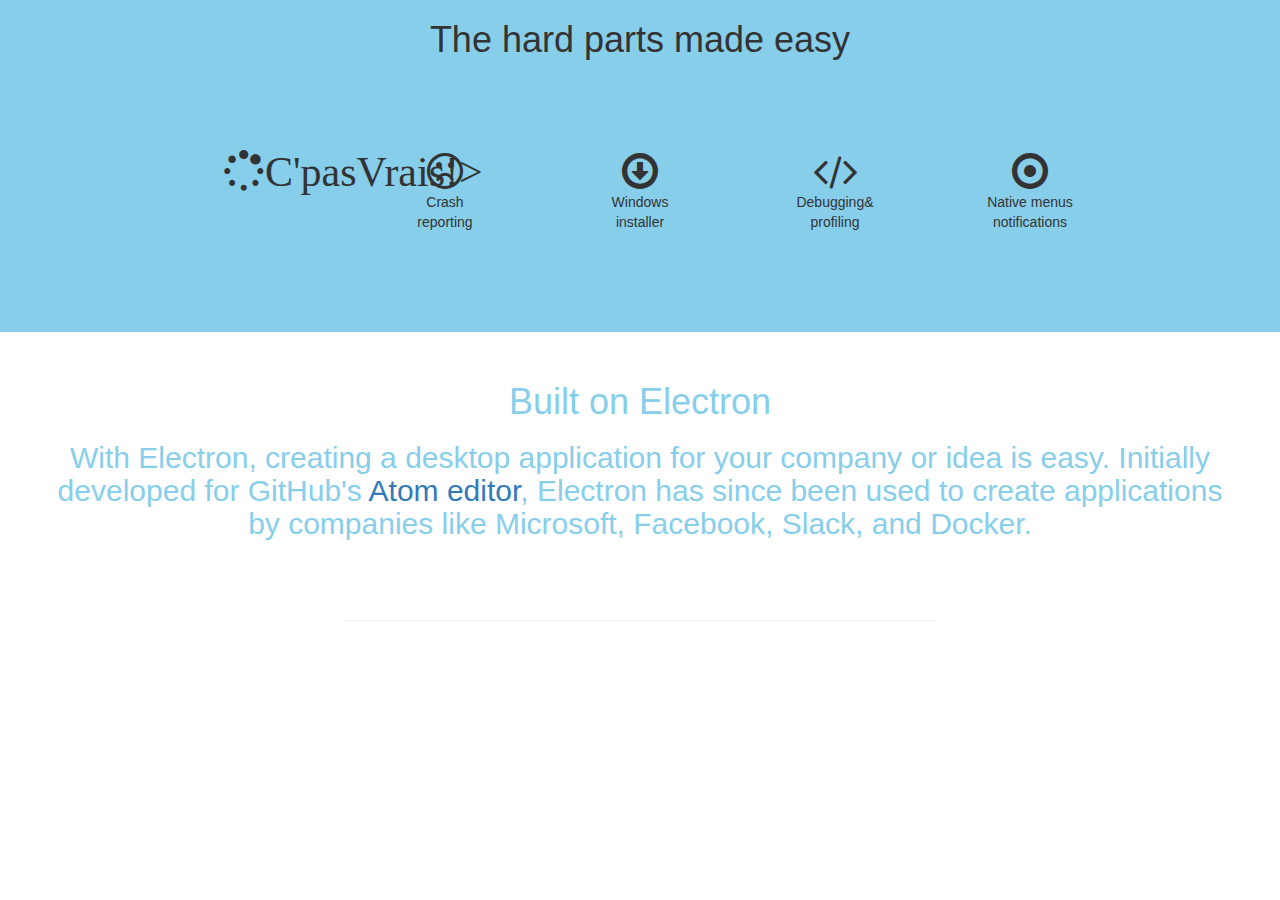
<file: Teamwork/Tarek-index.html>
<!DOCTYPE html>
<html>

<head>
  <meta charset="utf-8">
  <title>Electron</title>
  <link href="css/bootstrap.min.css" rel="stylesheet">
  <link rel="stylesheet" href="https://maxcdn.bootstrapcdn.com/font-awesome/4.6.1/css/font-awesome.min.css">
  <style media="screen">

    .container-fluid {
      background-color: skyblue;
    }

    hr {
      width: 50%;
      color: grey;
    }
  </style>
</head>

<body>
  <!--bootstrap Tarek-->

  <div class="container-fluid">

    <div class="row">
      <div class="col-md-2"></div>
      <div class="jumbtron col-md-8" style="text-align: center;">
        <h1>The hard parts made easy</h1></div>
      <div class="col-md-2"></div>
    </div>

    <div class="row" style="padding-top: 40px; padding-bottom: 50px; margin: 40px; text-align: center;">
      <div class="col-md-1"></div>
      <div class="col-md-2"><i class="fa fa-spinner fa-pulse fa-3x fa-fw margin-bottom">C'pasVrais!></i></div> <!-- Automatic updates -->
        <div class="col-md-2"><i class="fa fa-frown-o fa-3x fa-fw margin-bottom"></i><p>Crash<br>reporting</p></div>
        <div class="col-md-2"><i class="fa fa-arrow-circle-o-down fa-3x fa-fw margin-bottom"></i><p>Windows<br>installer</p></div>
        <div class="col-md-2"><i class="fa fa-code fa-3x fa-fw margin-bottom"></i><p>Debugging&<br>profiling</p></div>
        <div class="col-md-2"><i class="fa fa-dot-circle-o fa-3x fa-fw margin-bottom"></i><p>Native menus<br>notifications</p></span></div>
        <div class="col-md-1"></div>
      </div>

    </div>

    <div style="text-align: center; margin: 50px; color: skyblue; ">
      <h1>Built on Electron</h1>
      <h2>With Electron, creating a desktop application for your company or idea is easy. Initially developed for GitHub's <a herf="#" target="_blank">Atom editor</a>, Electron has since been used to create applications by companies like Microsoft, Facebook, Slack, and Docker.</h2>
      <hr style="margin-top: 80px;">
    </div>
</body>

</html>
</file>
